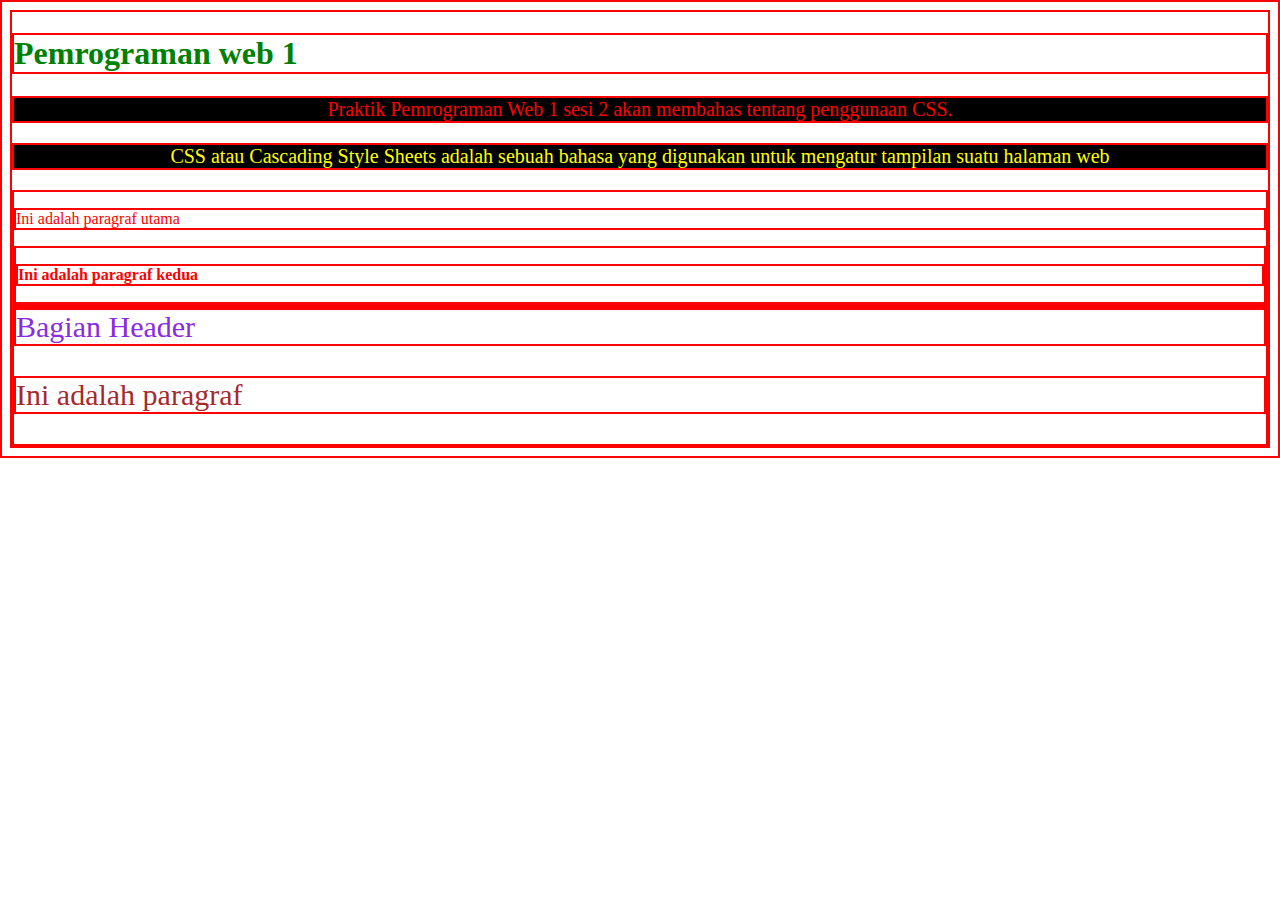
<file: sesi-2/index.html>
<!DOCTYPE html>
<html lang="en">
<head>
    <meta charset="UTF-8">
    <meta name="viewport" content="width=, initial-scale=1.0">
    <title>Document</title>
    <style>
        * {
            color: blue;
        }
        h1 {
            color: green;
        }
        .teks-merah,
        #teks-kuning {
            font-size: 20px;
            text-align: center;
            background-color: black;
        }
        .teks-merah {
            color: red;
        }
        #teks-kuning {
            color: yellow;
        }

        div p {
            color: red;
        }

        div > div > p {
            font-weight: bold;
        }
        .subbagian {
            font-size: 30px;
        }
        .subbagian.header {
            color: blueviolet;
        }
        .subbagian#teks {
            color: brown;
        }
        p:hover {
            background-color: aqua;
        }
        * {
            color: blue;
            border: 2px solid red;
        }
    </style>
</head>
<body>
    <h1>Pemrograman web 1</h1>
    <p class="teks-merah">Praktik Pemrograman Web 1 sesi 2 akan membahas tentang penggunaan CSS.</p>
    <p id="teks-kuning">CSS atau Cascading Style Sheets adalah sebuah bahasa yang digunakan untuk mengatur tampilan suatu halaman web</p>

    <div>
        <p>Ini adalah paragraf utama</p>
        <div>
            <p>Ini adalah paragraf kedua</p>
        </div>
    </div>

    <div>
        <div class="subbagian header">Bagian Header</div>
        <p class="subbagian" id="teks">Ini adalah paragraf</p>
    </div>
</body>
</html>
</file>
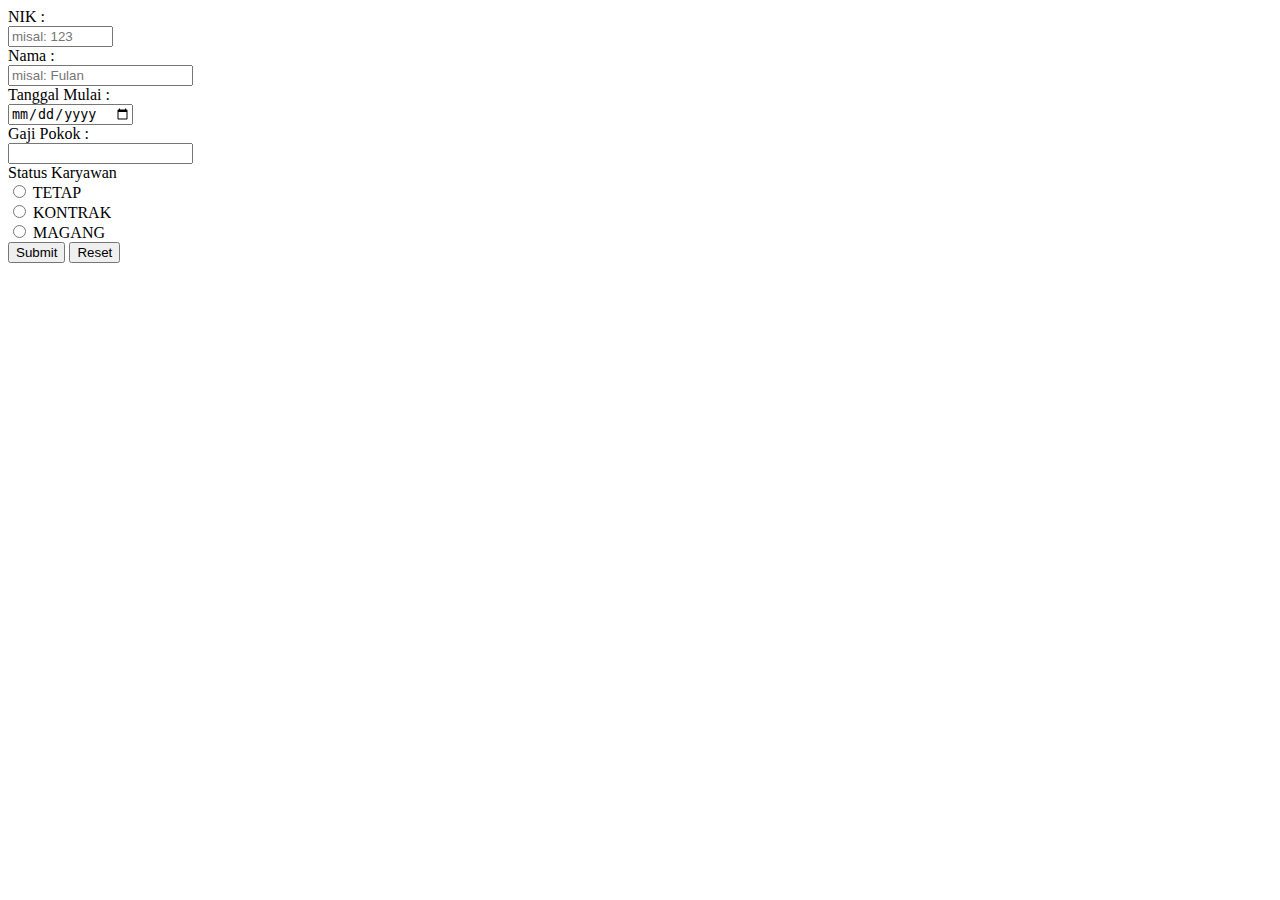
<file: sesi-3/index.html>
<!DOCTYPE html>
<html lang="en">
<head>
    <meta charset="UTF-8">
    <meta name="viewport" content="width=device-width, initial-scale=1.0">
    <title>Form dan Input</title>
</head>
<body>
    <form action="">
        <label for="nik">NIK :</label><br>
        <input type="text" id="nik" name="nik" size="10" maxlength="10" required placeholder="misal: 123"><br>
        <label for="nama">Nama :</label><br>
        <input type="text" id="nama" name="nama" required placeholder="misal: Fulan"><br>
        <label for="tanggal_mulai">Tanggal Mulai :</label><br>
        <input type="date" id="tanggal_mulai" name="tanggal_mulai" required min="2022-01-11"><br>
        <label for="gaji_pokok">Gaji Pokok :</label><br>
        <input type="number" id="gaji_pokok" name="gaji_pokok" required min="1000000" step="1000"><br>
        <label for="">Status Karyawan</label><br>
        <input type="radio" id="tetap" name="status_karyawan" value="TETAP">
        <label for="tetap">TETAP</label><br>
        <input type="radio" id="kontrak" name="status_karyawan" value="KONTRAK">
        <label for="kontrak">KONTRAK</label><br>
        <input type="radio" id="magang" name="status_karyawan" value="MAGANG">
        <label for="magang">MAGANG</label><br>
        <input type="submit" id="btn_submit" name="btn_submit" value="Submit">
        <input type="reset" id="btn_reset" name="btn_reset" value="Reset">
    </form>
</body>
</html>
</file>
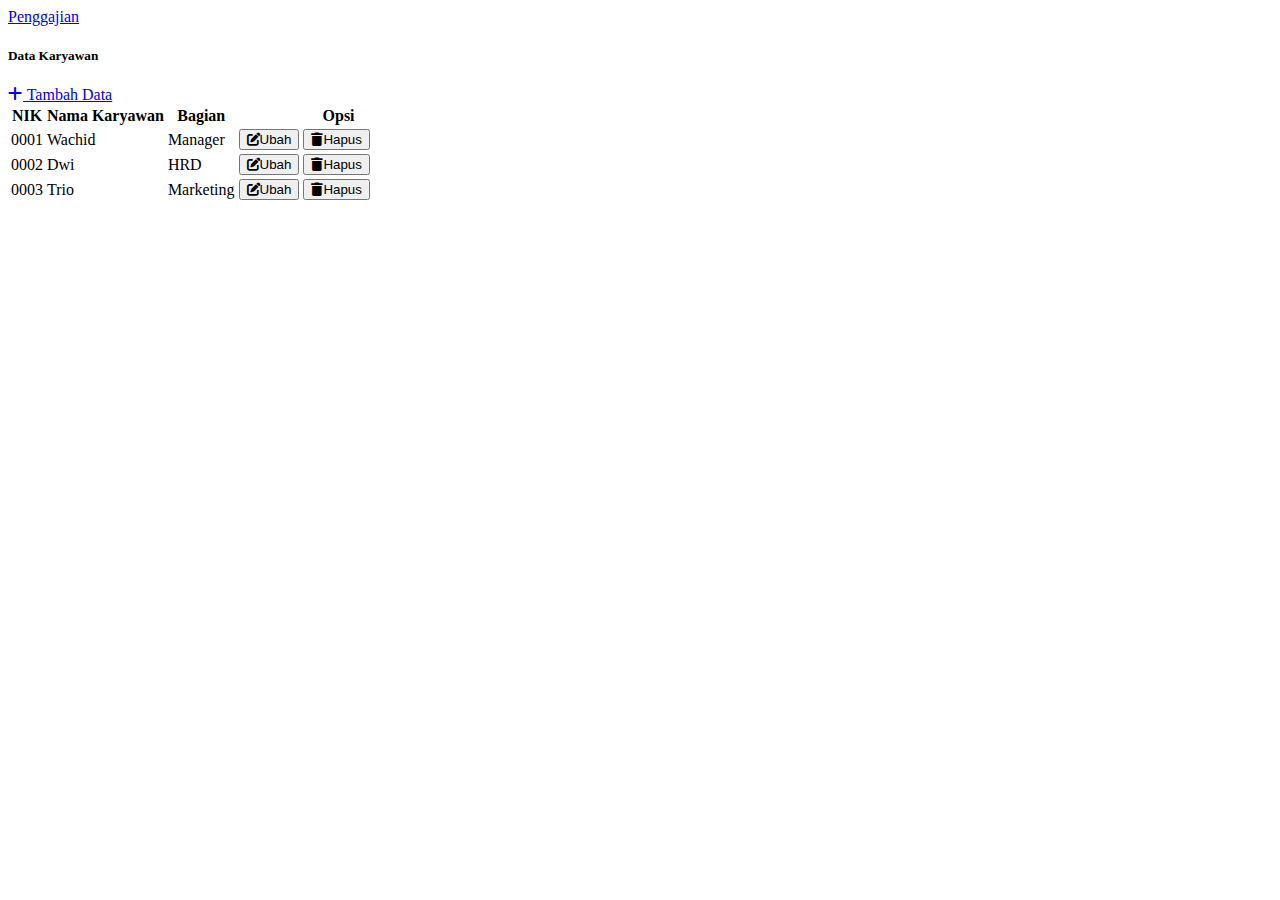
<file: sesi-4/index.html>
<!doctype html>
<html lang="en">
  <head>
    <meta charset="utf-8">
    <meta name="viewport" content="width=device-width, initial-scale=1">
    <title>Belajar Bootstrap</title>
    <link href="https://cdn.jsdelivr.net/npm/bootstrap@5.2.3/dist/css/bootstrap.min.css" rel="stylesheet" integrity="sha384-rbsA2VBKQhggwzxH7pPCaAqO46MgnOM80zW1RWuH61DGLwZJEdK2Kadq2F9CUG65" crossorigin="anonymous">
    <link rel="stylesheet" href="https://cdnjs.cloudflare.com/ajax/libs/font-awesome/6.2.1/css/all.min.css">
  </head>
  <body>
    <nav class="navbar bg-primary navbar-dark">
        <div class="container-fluid">
            <a class="navbar-brand" href="#">Penggajian</a>
        </div>
    </nav>
    <div class="container-fluid">
        <div class="row mt-2 mb-2">
            <div class="col-md-6">
                <h5>Data Karyawan</h5>
            </div>
            <div class="col-md-6">
                <a href="tambah.html" class="btn btn-success float-end"><i class="fa fa-plus"></i> Tambah Data</a>
            </div>
        </div>
        <table class="table table-striped">
            <tr>
                <th>NIK</th>
                <th>Nama Karyawan</th>
                <th>Bagian</th>
                <th style="width: 200px;">Opsi</th>
            </tr>
            <tr>
                <td>0001</td>
                <td>Wachid</td>
                <td>Manager</td>
                <td>
                    <button class="btn btn-primary"><i class="fa fa-edit"></i>Ubah</button>
                    <button class="btn btn-danger"><i class="fa fa-trash"></i>Hapus</button>
                </td>
            </tr>
            <tr>
                <td>0002</td>
                <td>Dwi</td>
                <td>HRD</td>
                <td>
                    <button class="btn btn-primary"><i class="fa fa-edit"></i>Ubah</button>
                    <button class="btn btn-danger"><i class="fa fa-trash"></i>Hapus</button>
                </td>
            </tr>
            <tr>
                <td>0003</td>
                <td>Trio</td>
                <td>Marketing</td>
                <td>
                    <button class="btn btn-primary"><i class="fa fa-edit"></i>Ubah</button>
                    <button class="btn btn-danger"><i class="fa fa-trash"></i>Hapus</button>
                </td>
            </tr>
        </table>
    </div>
    <script src="https://cdn.jsdelivr.net/npm/bootstrap@5.2.3/dist/js/bootstrap.bundle.min.js" integrity="sha384-kenU1KFdBIe4zVF0s0G1M5b4hcpxyD9F7jL+jjXkk+Q2h455rYXK/7HAuoJl+0I4" crossorigin="anonymous"></script>
  </body>
</html>
</file>
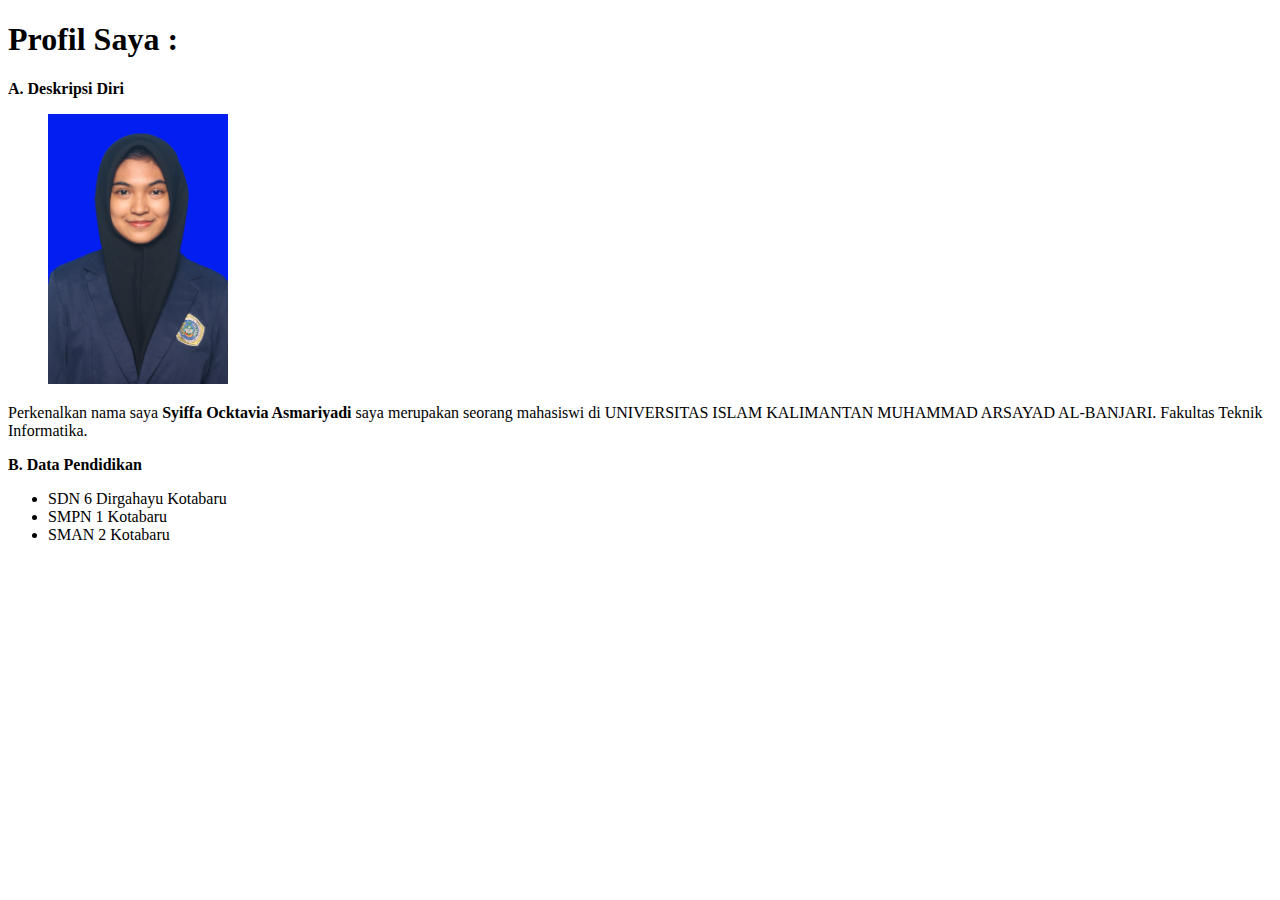
<file: sesi-1/latihan1.1.html>
<!DOCTYPE html>
<html lang="en">
<head>
    <meta charset="UTF-8">
    <meta name="viewport" content="width=device-width, initial-scale=1.0">
    <title>Latihan 1.1</title>
</head>
<body>
    <h1>Profil Saya :</h1>

    <p><b>A. Deskripsi Diri</b></p>
    <blockquote><img src="sipa.jpg" alt="Foto" width="180px"></blockquote>
    <p>Perkenalkan nama saya <b>Syiffa Ocktavia Asmariyadi</b> saya merupakan seorang mahasiswi di UNIVERSITAS ISLAM KALIMANTAN MUHAMMAD ARSAYAD AL-BANJARI. Fakultas Teknik Informatika.</p>

    <p><b>B. Data Pendidikan</b></p>
    <ul type="disc">
        <li>SDN 6 Dirgahayu Kotabaru</li>
        <li>SMPN 1 Kotabaru</li>
        <li>SMAN 2 Kotabaru</li>
    </ul>
</body>
</html>
</file>
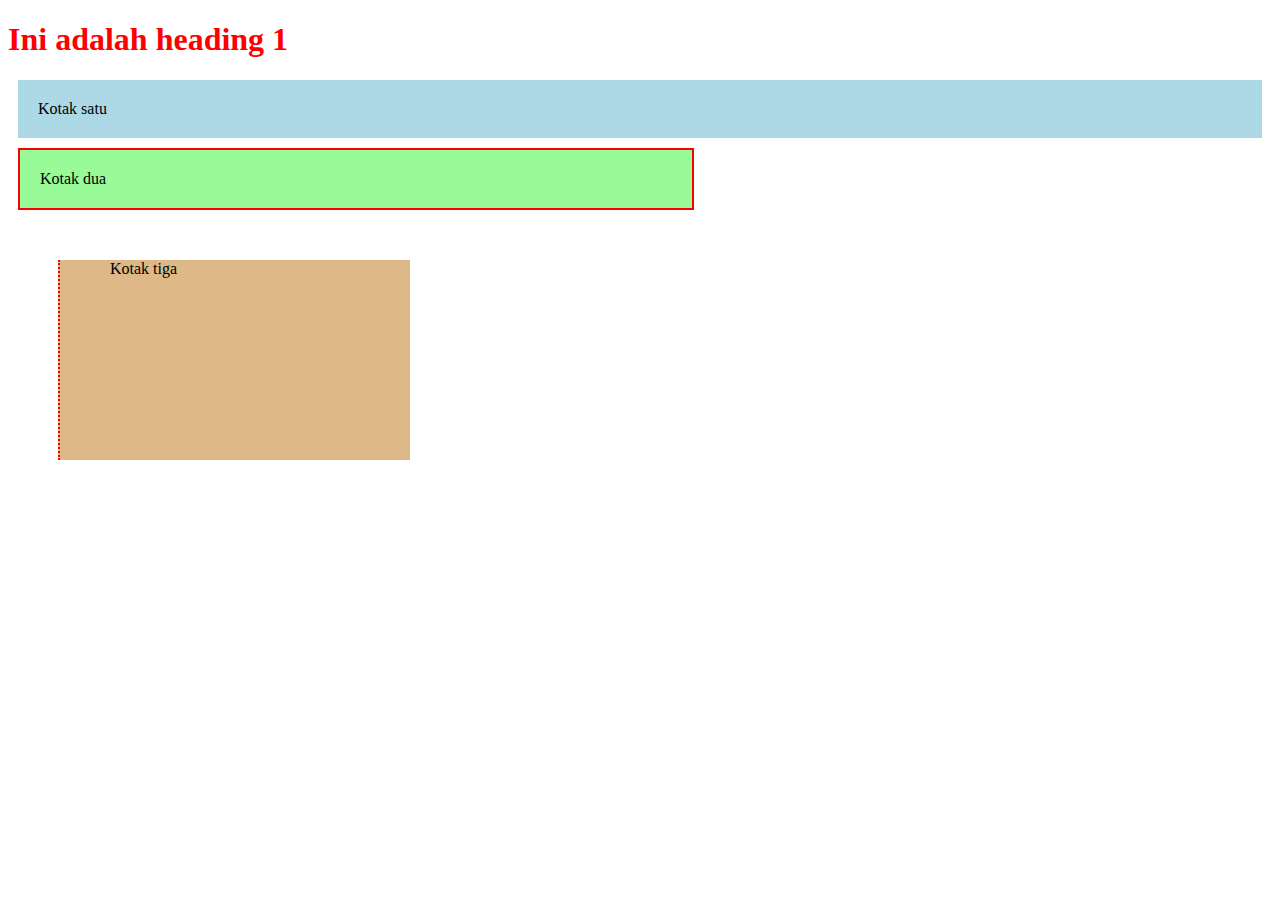
<file: sesi-2/external.html>
<!DOCTYPE html>
<html lang="en">
<head>
    <meta charset="UTF-8">
    <meta name="viewport" content="width=device-width, initial-scale=1.0">
    <link rel="stylesheet" href="style.css">
    <title>Document</title>
</head>
<body>
    <h1>Ini adalah heading 1</h1>
    
    <div class="kotak-satu">Kotak satu</div>

    <div class="kotak-dua">Kotak dua</div>

    <div class="kotak-tiga">Kotak tiga</div>
</body>
</html>
</file>
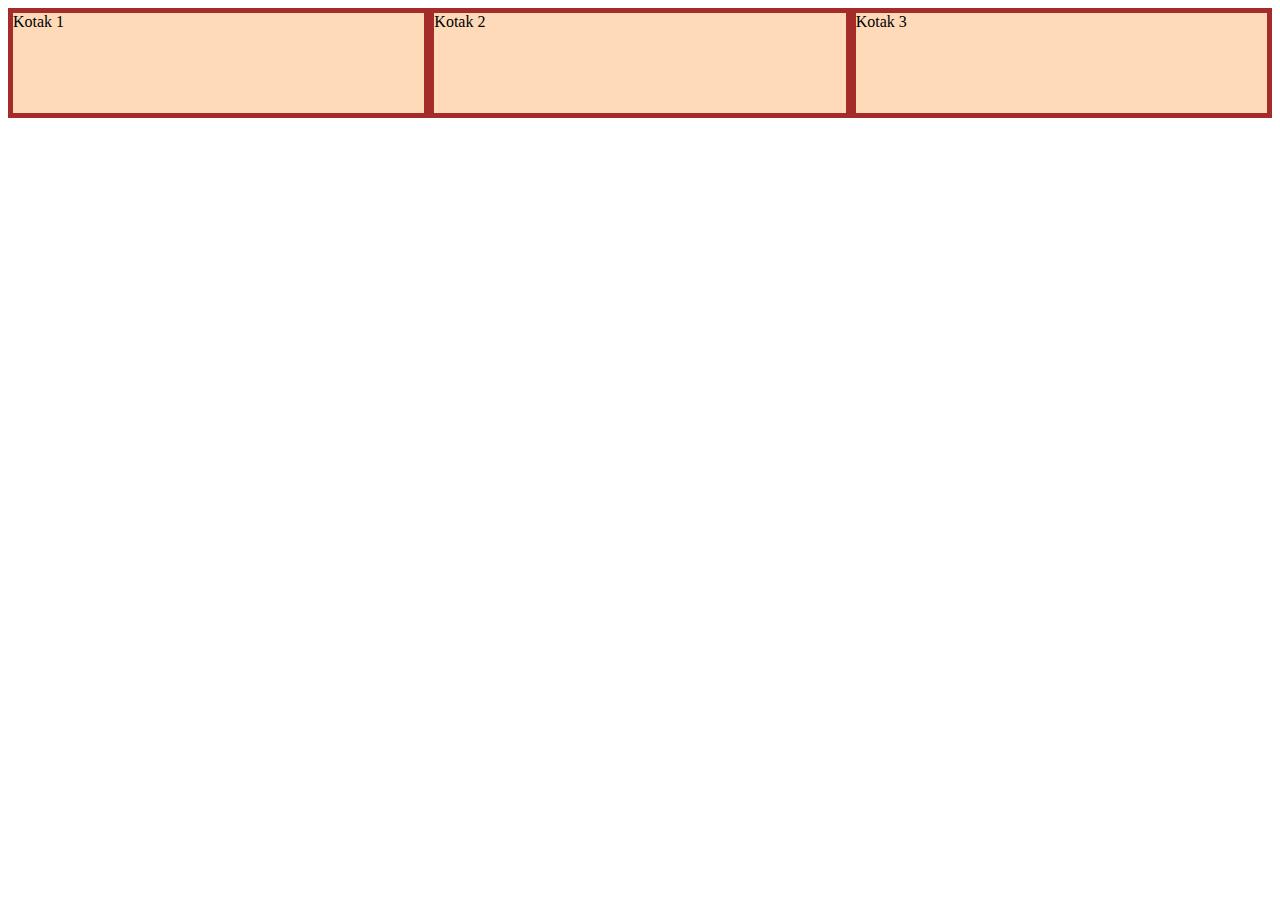
<file: sesi-2/flexbox.html>
<!DOCTYPE html>
<html lang="en">
<head>
    <meta charset="UTF-8">
    <meta name="viewport" content="width=device-width, initial-scale=1.0">
    <link rel="stylesheet" href="flex.css">
    <title>Document</title>
</head>
<body>
    <div class="container">
        <div class="satu">Kotak 1</div>
        <div class="dua">Kotak 2</div>
        <div class="tiga">Kotak 3</div>        
    </div>
</body>
</html>
</file>
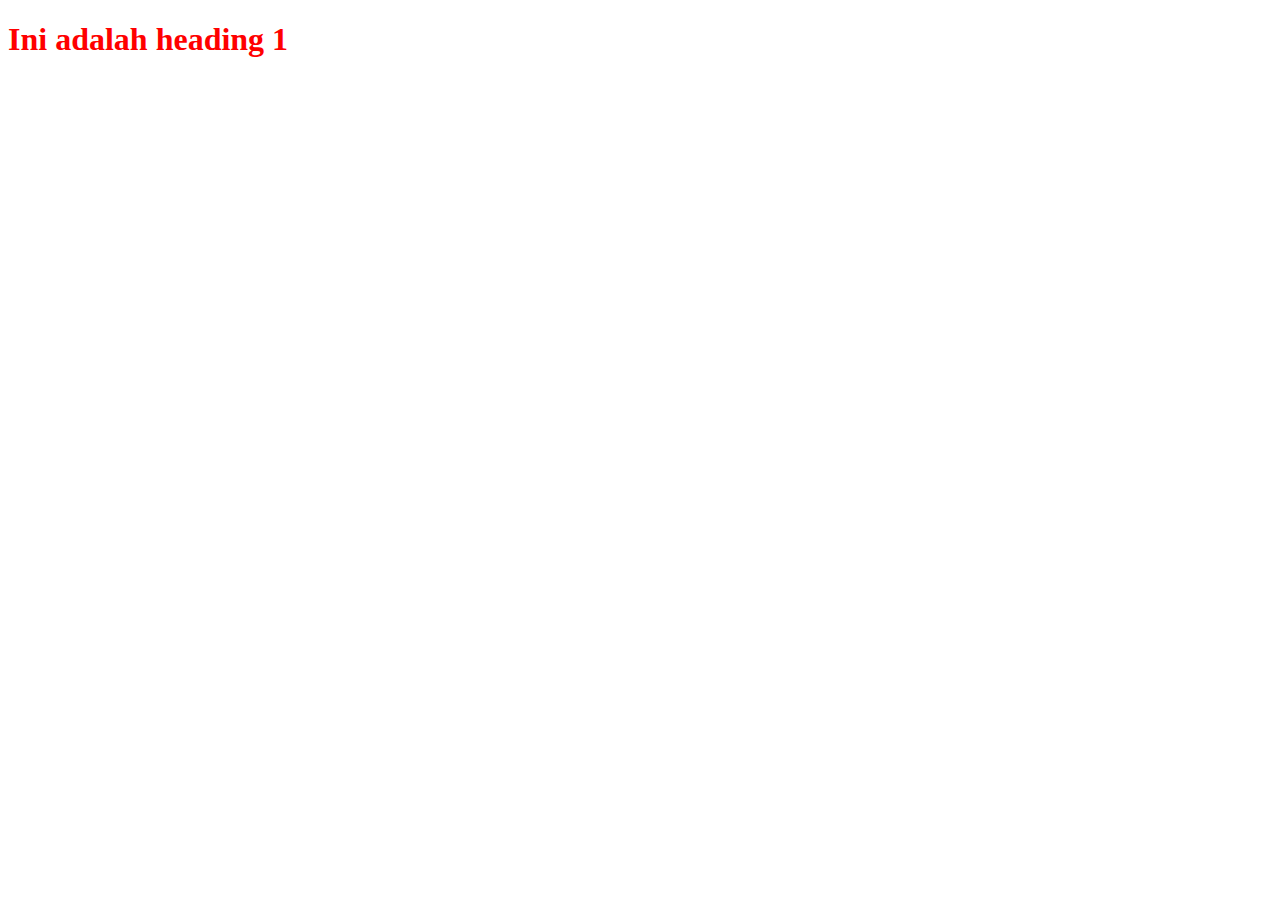
<file: sesi-2/inline.html>
<!DOCTYPE html>
<html lang="en">
<head>
    <meta charset="UTF-8">
    <meta name="viewport" content="width=device-width, initial-scale=1.0">
    <title>Document</title>
</head>
<body>
    <h1 style="color: red;">Ini adalah heading 1</h1>
</body>
</html>
</file>
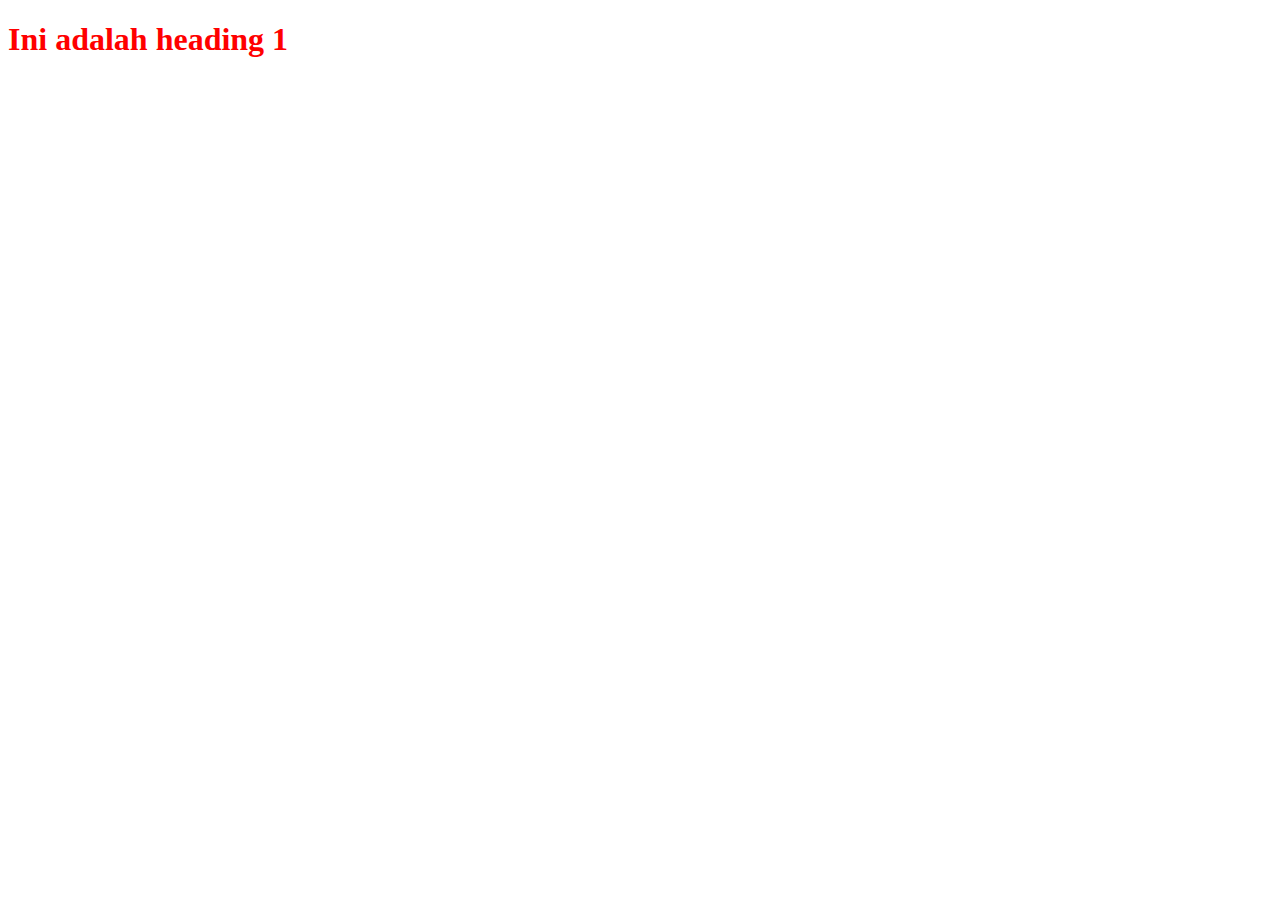
<file: sesi-2/internal.html>
<!DOCTYPE html>
<html lang="en">
<head>
    <meta charset="UTF-8">
    <meta name="viewport" content="width=device-width, initial-scale=1.0">
    <title>Document</title>
    <style>
        h1 {
            color: red;
        }
    </style>
</head>
<body>
    <h1>Ini adalah heading 1</h1>
</body>
</html>
</file>
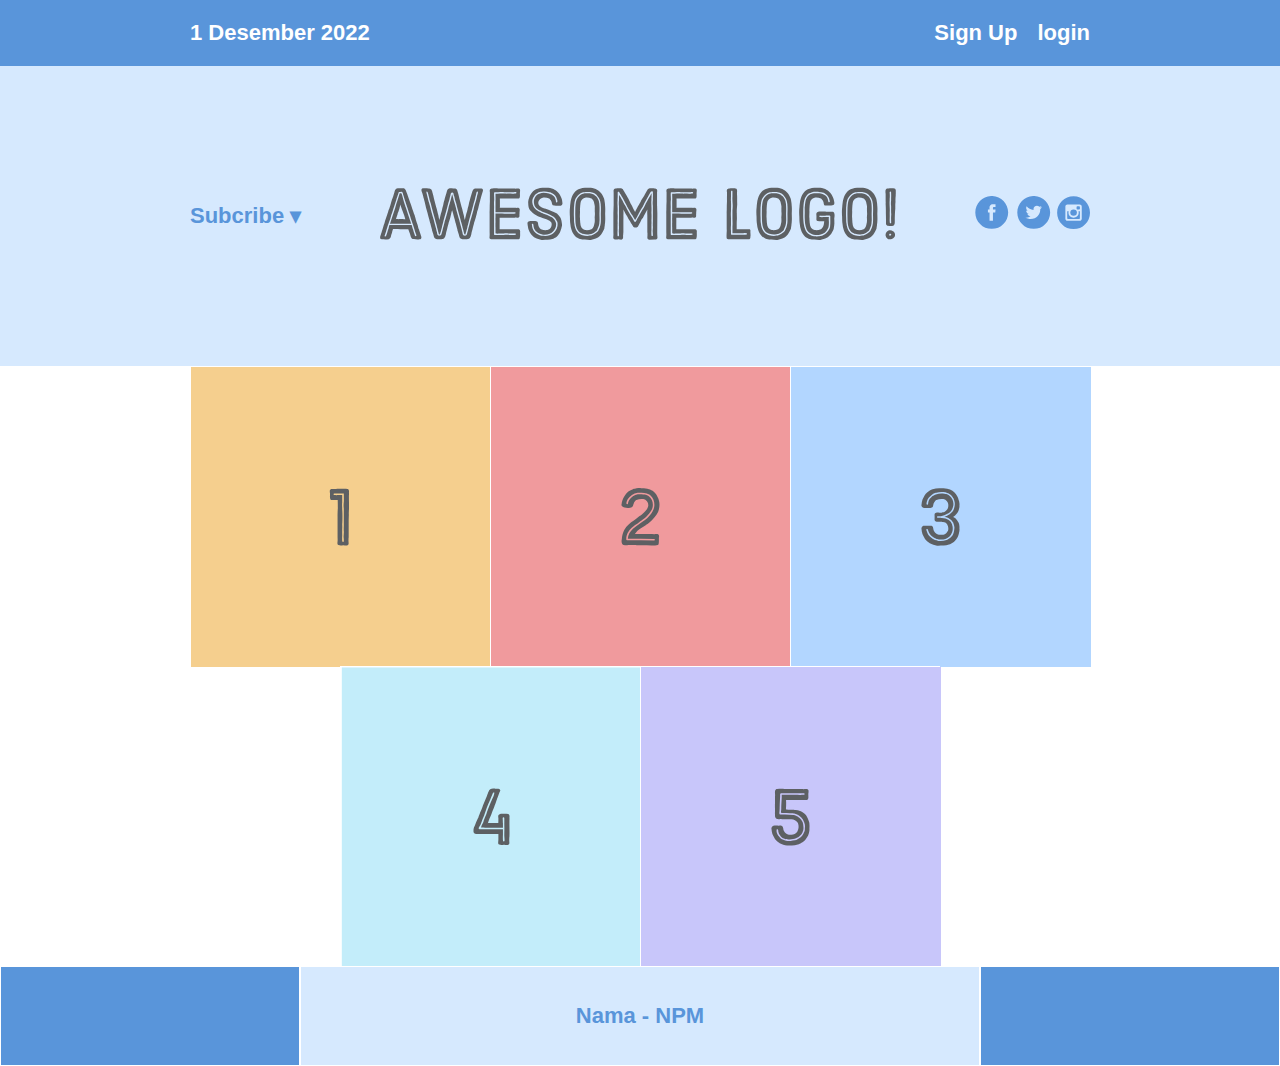
<file: sesi-2/landingpage.html>
<!DOCTYPE html>
<html lang="en">
<head>
    <meta charset="UTF-8">
    <meta name="viewport" content="width=device-width, initial-scale=1.0">
    <link rel="stylesheet" href="styles.css">
    <title>Landing Page</title>
</head>
<body>
    <div class="menu-container">
        <div class="menu">
            <div class="data">1 Desember 2022</div>
            <div class="links">
                <div class="signup">Sign Up</div>
                <div class="login">login</div>
            </div>
        </div>
    </div>

    <div class="header-container">
        <div class="header">
            <div class="subscribe">Subcribe &#9662;</div>
            <div class="logo"><img src="images/awesome-logo.svg" alt="logo"></div>
            <div class="social"><img src="images/social-icons.svg" alt="social"></div>
        </div>
    </div>

    <div class="photo-grid-container">
        <div class="photo-grid">
            <div class="photo-grid-item">
                <img src="images/one.svg" alt="satu">
            </div>
            <div class="photo-grid-item">
                <img src="images/two.svg" alt="dua">
            </div>
            <div class="photo-grid-item">
                <img src="images/three.svg" alt="tiga">
            </div>
            <div class="photo-grid-item">
                <img src="images/four.svg" alt="empat">
            </div>
            <div class="photo-grid-item">
                <img src="images/five.svg" alt="lima">
            </div>
        </div>
    </div>

    <div class="footer">
        <div class="footer-item footer-one"></div>
        <div class="footer-item footer-two">Nama - NPM</div>
        <div class="footer-item footer-three"></div>
    </div>
</body>
</html>
</file>
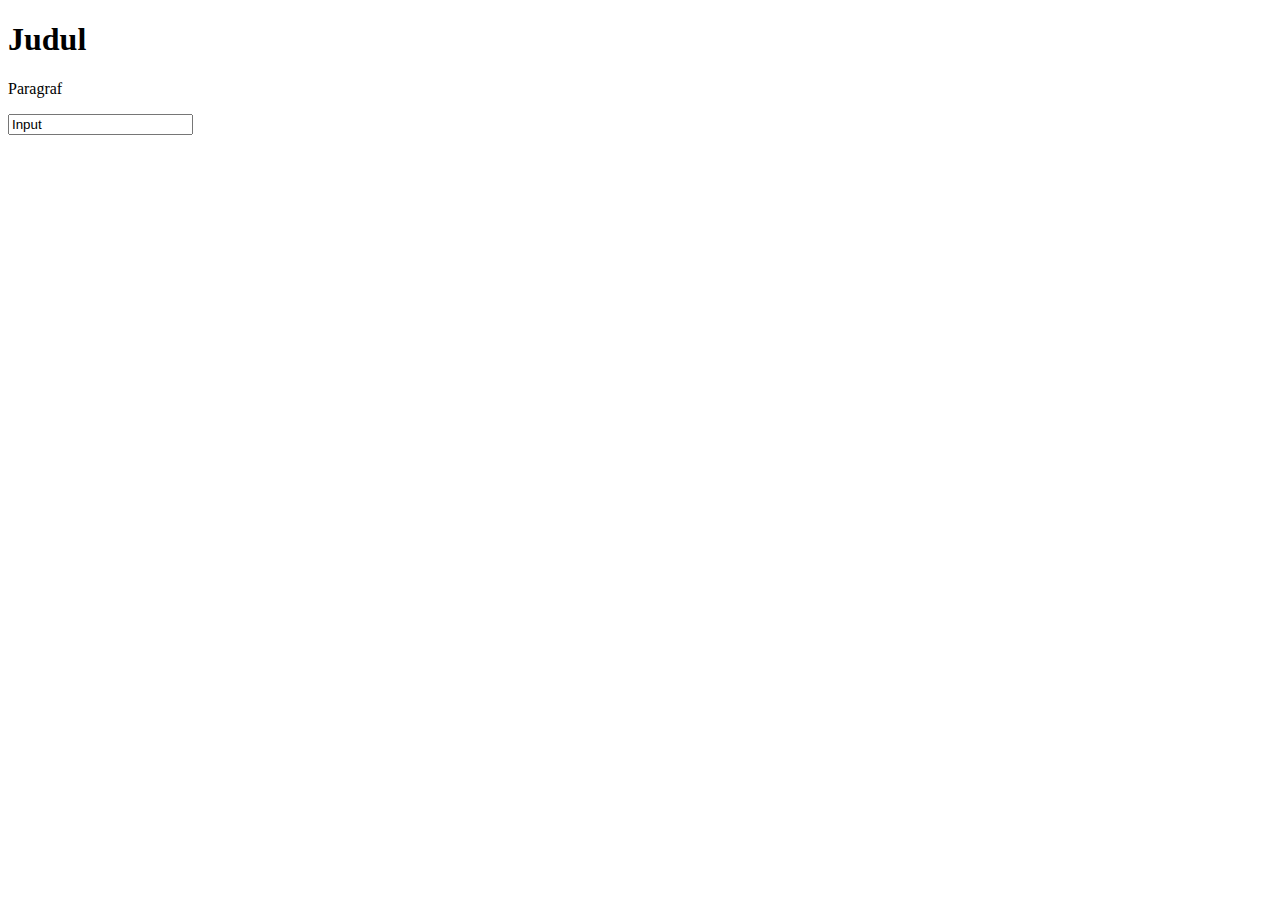
<file: sesi-3/belajardom.html>
<!DOCTYPE html>
<html lang="en">
<head>
    <meta charset="UTF-8">
    <meta name="viewport" content="width=device-width, initial-scale=1.0">
    <title>Belajar DOM</title>
</head>
<body>
    <h1 id="uji_heading"></h1>
    <p id="uji_paragraf"></p>
    <input type="text" id="uji_input">

    <script>
        document.getElementById('uji_heading').innerHTML = "Judul";
        document.getElementById('uji_paragraf').innerHTML = "Paragraf";
        document.getElementById('uji_input').value = "Input";
    </script>
</body>
</html>
</file>
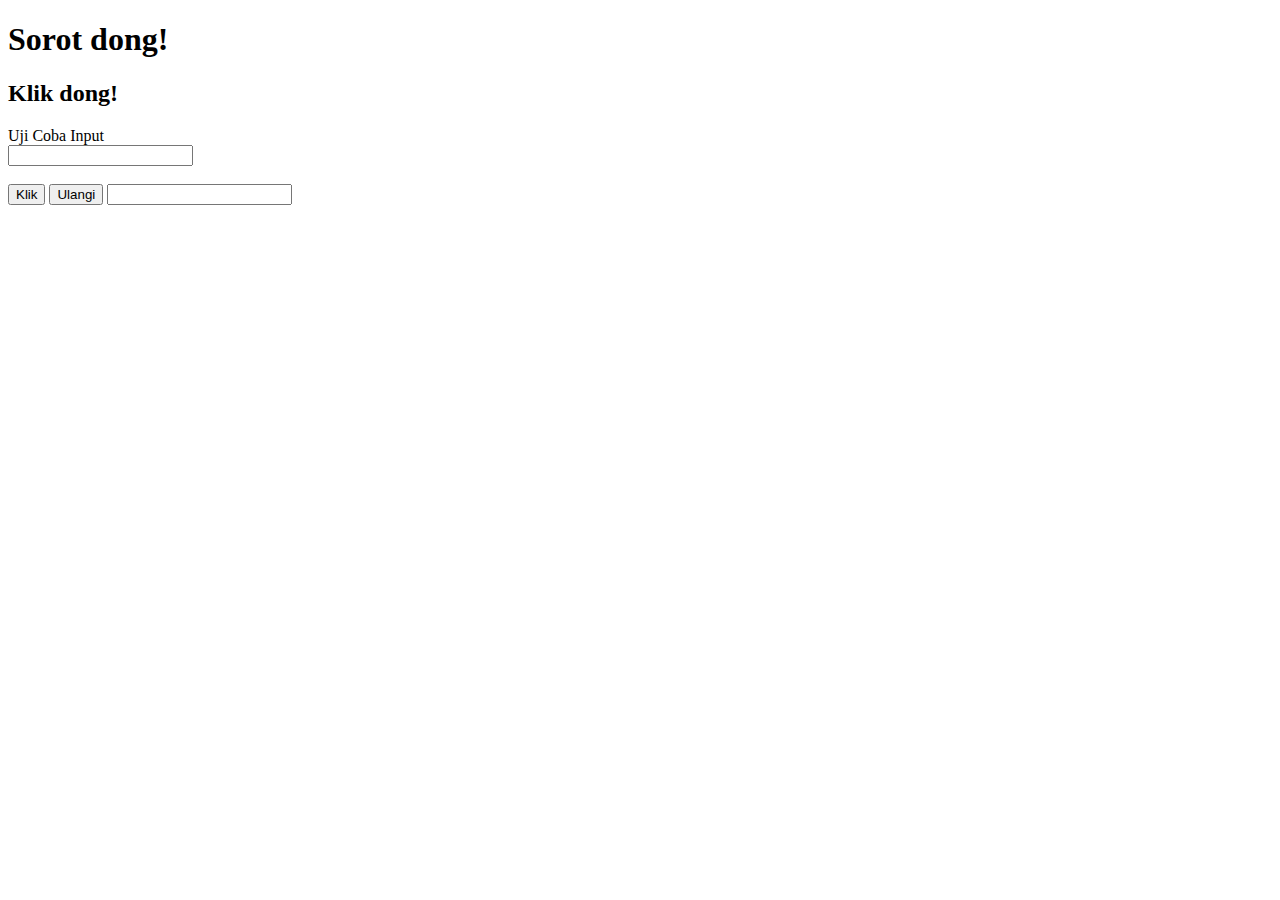
<file: sesi-3/percobaan3-3.html>
<!DOCTYPE html>
<html lang="en">
<head>
    <meta charset="UTF-8">
    <meta name="viewport" content="width=device-width, initial-scale=1.0">
    <title>Document</title>
</head>
<body>
    <h1 id="uji_heading" onmouseover="sorot(this)" onmouseout="KeluarSorot(this)">Sorot dong!</h1>

    <h2 id="uji_klik" onmousedown="tahan(this)" onmouseup="lepas(this)">Klik dong!</h2>

    <label for="uji_input">Uji Coba Input</label><br>
    <input type="text" id="uji_input"><br>
    <span id="uji_span"></span><br>
    <button onclick="klik()">Klik</button>
    <button onclick="ulangi()">Ulangi</button>
    <input type="text" id="uji_input" onkeyup="tiru()"><br>

    <script>
        function sorot(obj){
            obj.innerHTML = "Sudah disorot";
        }
        function KeluarSorot(obj){
            obj.innerHTML = "Sorot lagi dong!";
        }
        function tahan(obj){
            obj.innerHTML = "Lepasin...";
        }
        function lepas(obj){
            obj.innerHTML = "Klik lagi dong!";
        }
        function klik(){
            valueInput = document.getElementById('uji_input').value;
            span = document.getElementById('uji_span');
            if (valueInput == ""){
                span.innerHTML = "Inputan kosong";
                span.style = "color:red";
            } else {
                span.innerHTML = "Input : '"+valueInput+"'";
                span.style = "color:blue";
            }
        }
        function ulangi(){
            document.getElementById('uji_input').value = "";
            document.getElementById('uji_span').innerHTML = "";
            document.getElementById('uji_heading').innerHTML = "Sorot dong!";
            document.getElementById('uji_klik').innerHTML = "Klik dong!";
        }
        function tiru(){
            valueInput = document.getElementById('uji_input').value;
            document.getElementById('uji_span').innerHTML = valueInput;
        }
    </script>
</body>
</html>
</file>
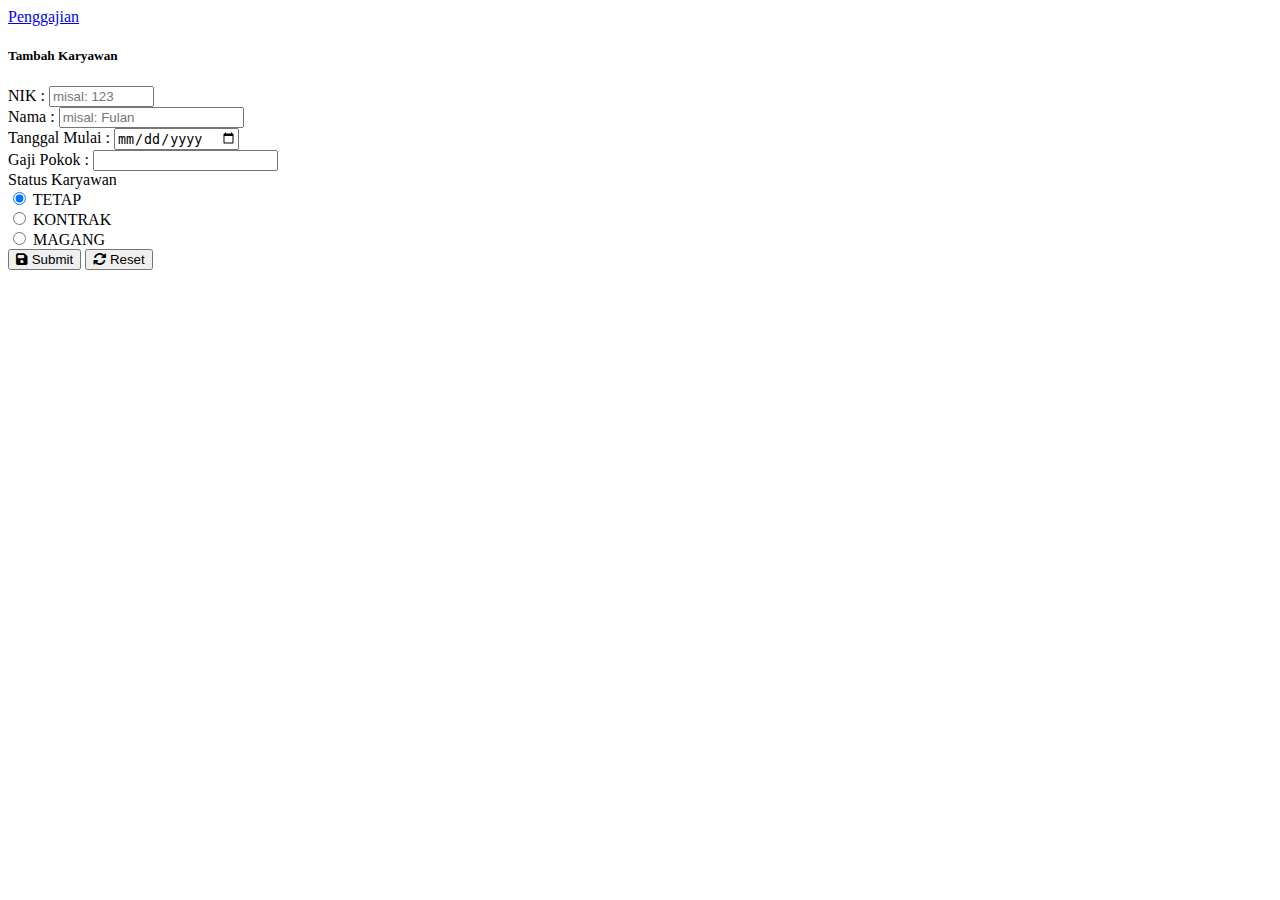
<file: sesi-4/tambah.html>
<!doctype html>
<html lang="en">
  <head>
    <meta charset="utf-8">
    <meta name="viewport" content="width=device-width, initial-scale=1">
    <title>Belajar Bootstrap</title>
    <link href="https://cdn.jsdelivr.net/npm/bootstrap@5.2.3/dist/css/bootstrap.min.css" rel="stylesheet" integrity="sha384-rbsA2VBKQhggwzxH7pPCaAqO46MgnOM80zW1RWuH61DGLwZJEdK2Kadq2F9CUG65" crossorigin="anonymous">
    <link rel="stylesheet" href="https://cdnjs.cloudflare.com/ajax/libs/font-awesome/6.2.1/css/all.min.css">
  </head>
  <body>
    <nav class="navbar bg-primary navbar-dark">
        <div class="container-fluid">
            <a class="navbar-brand" href="#">Penggajian</a>
        </div>
    </nav>
    <div class="container-fluid">
        <div class="row mt-2">
            <h5>Tambah Karyawan</h5>
            <form action="">
                <div class="mb-3">
                    <label for="nik" class="form-label">NIK :</label>
                    <input type="text" class="form-control" id="nik" name="nik" size="10" maxlength="10" required placeholder="misal: 123">
                </div>
                <div class="mb-3">
                    <label for="nama" class="form-label">Nama :</label>
                    <input type="text" class="form-control" id="nama" name="nama" required placeholder="misal: Fulan">
                </div>
                <div class="mb-3">
                    <label for="tanggal_mulai" class="form-label">Tanggal Mulai :</label>
                    <input type="date" class="form-control" id="tanggal_mulai" name="tanggal_mulai" required min="2022-01-11">
                </div>
                <div class="mb-3">
                    <label for="gaji_pokok" class="form-label">Gaji Pokok :</label>
                    <input type="number" class="form-control" id="gaji_pokok" name="gaji_pokok" required min="1000000" step="1000">
                </div>
                <div class="mb-3">
                    <label for="">Status Karyawan</label>
                    <div class="form-check">
                        <input class="form-check-input" type="radio" id="tetap" name="status_karyawan" value="TETAP" checked>
                        <label class="form-check-label" for="tetap">TETAP</label>
                    </div>
                    <div class="form-check">
                        <input class="form-check-input" type="radio" id="kontrak" name="status_karyawan" value="KONTRAK">
                        <label class="form-check-label" for="kontrak">KONTRAK</label>
                    </div>
                    <div class="form-check">
                        <input class="form-check-input" type="radio" id="magang" name="status_karyawan" value="MAGANG">
                        <label class="form-check-label" for="magang">MAGANG</label>
                    </div>
                </div>

                <button type="submit" class="btn btn-success" id="btn-submit" name="btn-submit" value="Submit">
                    <i class="fa fa-save"></i> Submit
                </button>
                <button type="reset" class="btn btn-primary" id="btn-reset" name="btn-reset" value="Reset">
                    <i class="fa fa-arrows-rotate"></i> Reset
                </button>
            </form>
        </div>
    </div>

    <script src="https://cdn.jsdelivr.net/npm/bootstrap@5.2.3/dist/js/bootstrap.bundle.min.js" integrity="sha384-kenU1KFdBIe4zVF0s0G1M5b4hcpxyD9F7jL+jjXkk+Q2h455rYXK/7HAuoJl+0I4" crossorigin="anonymous"></script>
  </body>
</html>
</file>
<file: sesi-2/style.css>
h1 {
    color: red;
}

.kotak-satu {
    padding: 20px;
    margin: 10px;
    border: 2px;
    background-color: lightblue;
}

.kotak-dua {
    padding: 20px;
    margin: 10px;
    border: 2px solid red;
    background-color: palegreen;
    max-width: 50%;
}

.kotak-tiga {
    padding-left: 50px;
    margin-top: 50px;
    margin-left: 50px;
    border-left: 2px dotted red;
    background-color: burlywood;
    width: 300px;
    height: 200px;
}
</file>
<file: sesi-2/flex.css>
.container {
    display: flex;
}

.container div {
    background: peachpuff;
    border: 5px solid brown;
    height: 100px;
    flex: 1;
}
</file>
<file: sesi-2/styles.css>
* {
    margin: 0;
    padding: 0;
    box-sizing: border-box;
    font-family: 'Gill Sans', 'Gill Sans MT', Calibri, 'Trebuchet MS', sans-serif;
    font-size: 22px;
    font-weight: bold;
}

.menu-container {
    color: #fff;
    background-color: #5995DA;
    padding: 20px 0;
    display: flex;
    justify-content: center;
}

.menu {
    /* border: 1px solid #fff; */
    width: 900px;
    display: flex;
    justify-content: space-between;
}

.links {
    display: flex;
    justify-content: flex-end;
}

.login {
    margin-left: 20px;
}

.header-container {
    color: #5995DA;
    background-color: #D6E9FE;
    display: flex;
    justify-content: center;
}

.header {
    width: 900px;
    height: 300px;
    display: flex;
    justify-content: space-between;
    align-items: center;
}

.photo-grid-container {
    display: flex;
    justify-content: center;
}

.photo-grid {
    width: 900px;
    display: flex;
    justify-content: center;
    flex-wrap: wrap;
    align-items: center;
}

.photo-grid-item {
    border: 1px solid #fff;
    width: 300px;
    height: 300px;
}

.footer {
    display: flex;
    justify-content: space-between;
}

.footer-item {
    border: 1px solid #fff;
    background-color: #D6E9FE;
    height: 100px;
    flex: 1;
}

.footer-one,
.footer-three {
    background-color: #5995DA;
    flex: initial;
    width: 300px;
}

.footer-two {
    color: #5995DA;
    display: flex;
    justify-content: center;
    align-items: center;
}
</file>
